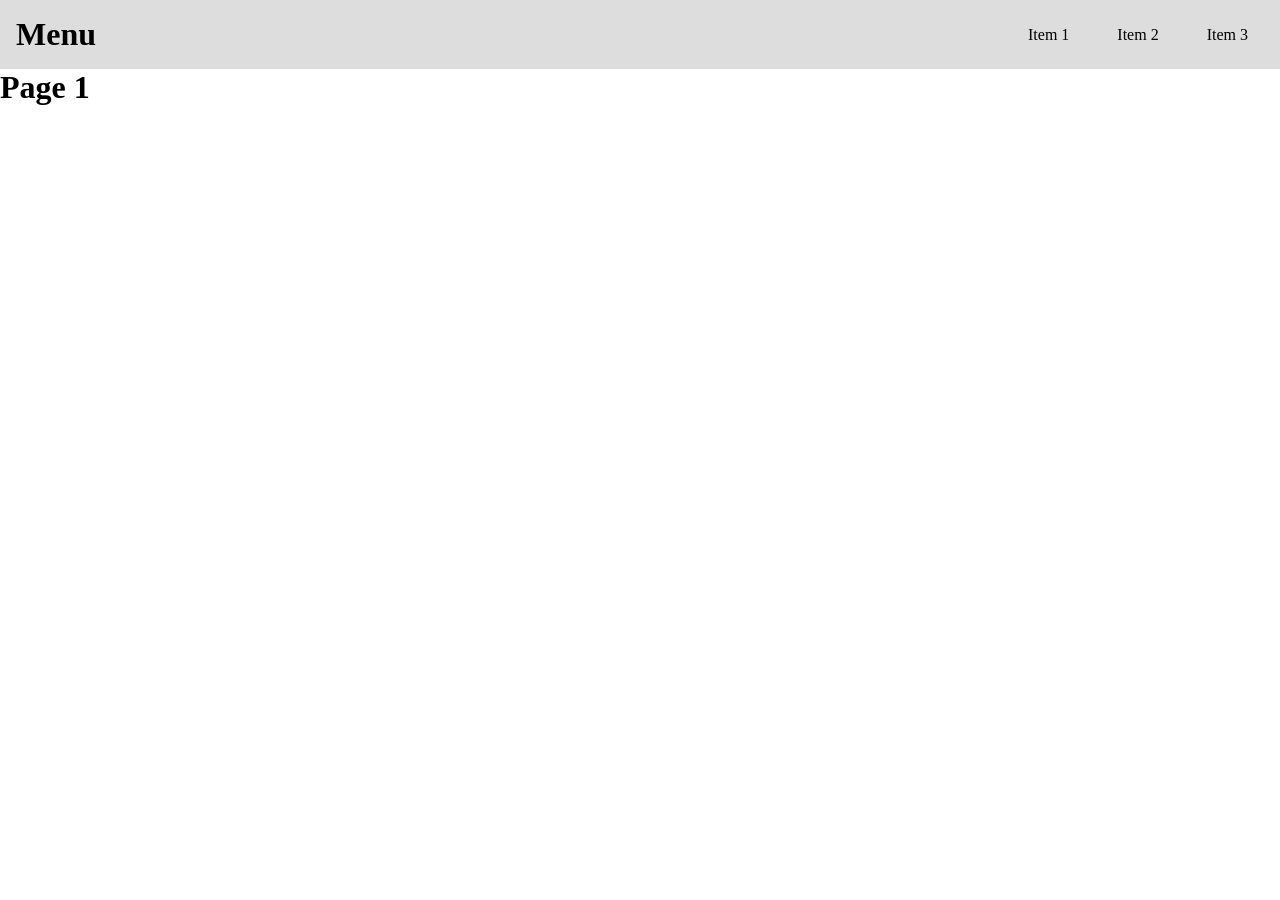
<file: practice.html>
<!doctype html>
<html lang="en">
	<head>
		<meta charset="UTF-8" />
		<meta name="viewport" content="width=device-width, initial-scale=1.0" />
		<title>Document</title>
		<style>
			* {
				box-sizing: border-box;
				margin: 0;
				padding: 0;
			}
			.main-header {
				display: flex;
				justify-content: space-between;
				align-items: center;
				padding: 1rem;
				background: #ddd;
				gap: 1rem;
			}
			.main-nav ul {
				list-style: none;
				display: flex;
				flex-direction: row;
				gap: 1rem;
			}
			.main-nav li {
				cursor: pointer;
				padding: 0.5rem 1rem;
				border-radius: 8px;
			}
			.main-nav li:hover {
				background-color: #ccc;
			}
			#menu-toggle {
				display: none;
				border: none;
				border-radius: 8px;
				font-size: 1.5rem;
				padding: 0.5rem 1rem;
				cursor: pointer;
			}

			#menu-toggle:hover {
				background-color: #555;
			}

			.logo {
				display: flex;
				flex-direction: row;
				justify-content: space-between;
				align-items: center;
			}

			@media (max-width: 600px) {
				.main-nav {
					display: none;
					width: 100%;
				}
				.main-nav.show {
					display: block;
				}
				.main-nav ul {
					flex-direction: column;
					gap: 0;
				}
				#menu-toggle {
					display: block;
				}
				.main-header {
					flex-direction: column;
					justify-content: flex-start;
				}
				.logo {
					width: 100%;
				}
				.main-nav li {
					width: 100%;
					text-align: center;
					padding: 1rem 0;
				}
			}
		</style>
	</head>
	<body>
		<header class="main-header">
			<div class="logo">
				<h1>Menu</h1>
				<button id="menu-toggle">☰</button>
			</div>
			<nav class="main-nav">
				<ul>
					<li id="item1">Item 1</li>
					<li id="item2">Item 2</li>
					<li id="item3">Item 3</li>
				</ul>
			</nav>
		</header>
		<main id="content">
			<div id="page1">
				<h1>Page 1</h1>
			</div>
			<div id="page2">
				<h1>Page 2</h1>
			</div>
			<div id="page3">
				<h1>Page 3</h1>
			</div>
		</main>
		<script>
			const menuToggle = document.getElementById("menu-toggle");
			const navMenu = document.querySelector(".main-nav");

			menuToggle.addEventListener("click", () => {
				navMenu.classList.toggle("show");
			});

			const item1 = document.getElementById("item1");
			const item2 = document.getElementById("item2");
			const item3 = document.getElementById("item3");
			const page1 = document.getElementById("page1");
			const page2 = document.getElementById("page2");
			const page3 = document.getElementById("page3");
			page1.style.display = "block";
			page2.style.display = "none";
			page3.style.display = "none";

			item1.addEventListener("click", () => {
				page1.style.display = "block";
				page2.style.display = "none";
				page3.style.display = "none";
			});

			item2.addEventListener("click", () => {
				page1.style.display = "none";
				page2.style.display = "block";
				page3.style.display = "none";
			});

			item3.addEventListener("click", () => {
				page1.style.display = "none";
				page2.style.display = "none";
				page3.style.display = "block";
			});
		</script>
	</body>
</html>
</file>
